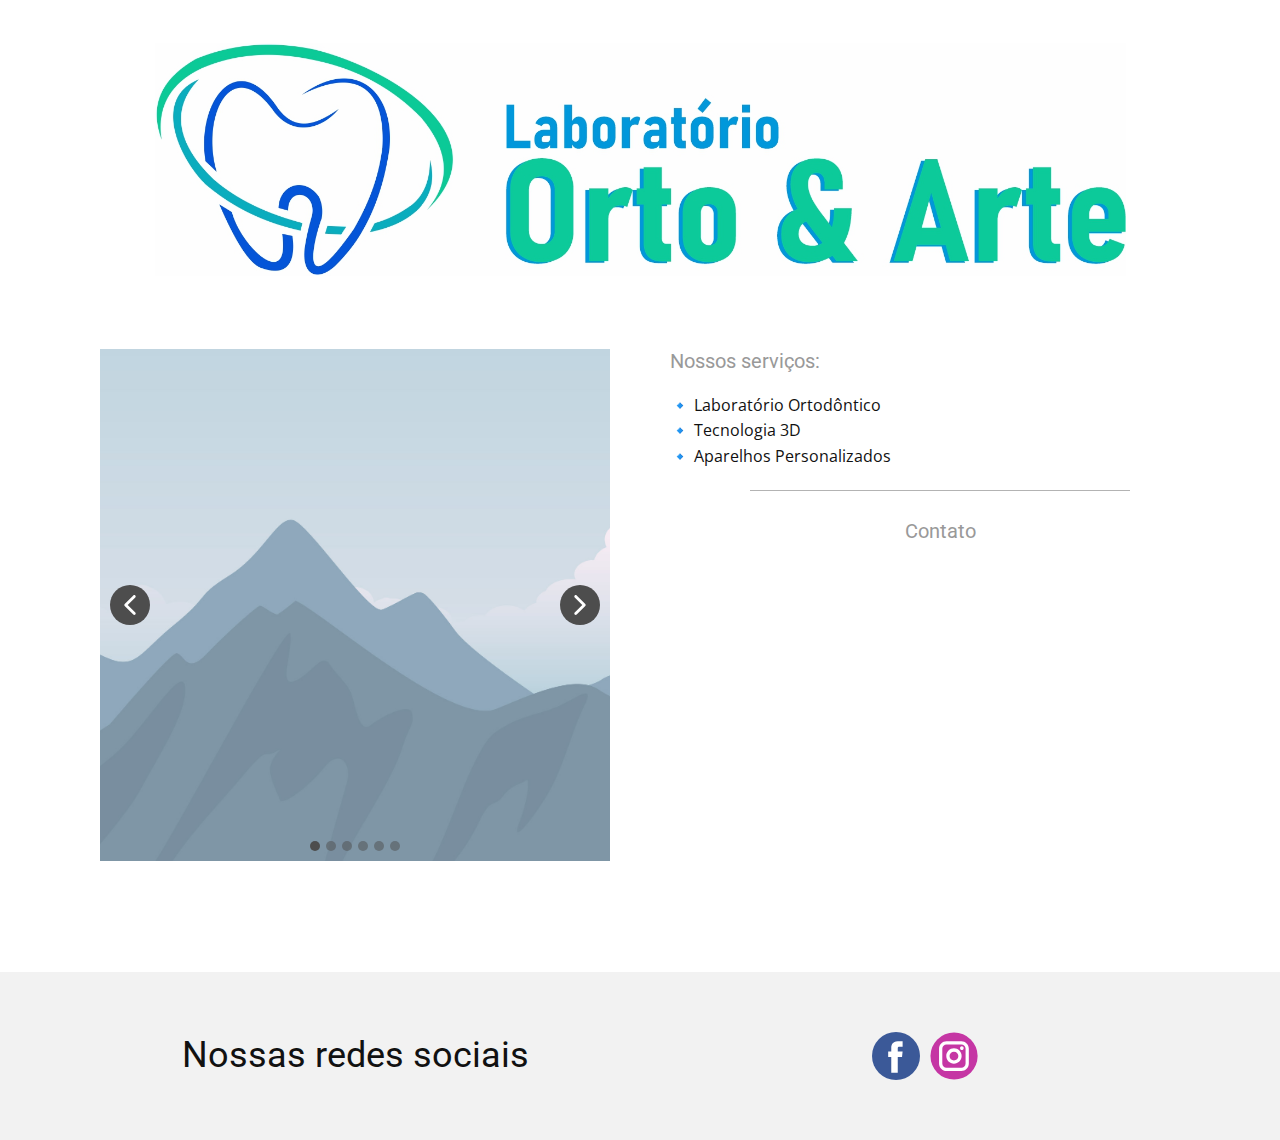
<file: index.html>
<!DOCTYPE html>
<html style="font-size: 16px;" lang="pt-BR">
  <head>
    <meta name="viewport" content="width=device-width, initial-scale=1.0">
    <meta charset="utf-8">
    <meta name="keywords" content="ortodontia campinas aparelhos ortodonticos">
    <meta name="description" content="">
    <meta name="page_type" content="np-template-header-footer-from-plugin">
    <title>Página Inicial</title>
    <link rel="stylesheet" href="nicepage.css" media="screen">
<link rel="stylesheet" href="Página-Inicial.css" media="screen">
    <script class="u-script" type="text/javascript" src="jquery.js" defer=""></script>
    <script class="u-script" type="text/javascript" src="nicepage.js" defer=""></script>
    <meta name="generator" content="Nicepage 3.23.2, nicepage.com">
    <link id="u-theme-google-font" rel="stylesheet" href="https://fonts.googleapis.com/css?family=Roboto:100,100i,300,300i,400,400i,500,500i,700,700i,900,900i|Open+Sans:300,300i,400,400i,600,600i,700,700i,800,800i">
    
    
    
    <script type="application/ld+json">{
		"@context": "http://schema.org",
		"@type": "Organization",
		"name": "Laboratório Orto e Arte",
		"logo": "images/LogoOrtoArteH.jpg"
}</script>
    <meta name="theme-color" content="#478ac9">
    <meta property="og:title" content="Página Inicial">
    <meta property="og:description" content="">
    <meta property="og:type" content="website">
  </head>
  <body data-home-page="Página-Inicial.html" data-home-page-title="Página Inicial" class="u-body"><header class="u-clearfix u-header u-header" id="sec-318b"><div class="u-align-left u-clearfix u-sheet u-valign-middle-lg u-valign-middle-md u-valign-middle-xl u-valign-middle-xs u-sheet-1">
        <a href="https://nicepage.com/k/aesthetic-website-templates" class="u-image u-logo u-image-1" data-image-width="1773" data-image-height="425">
          <img src="images/LogoOrtoArteH.jpg" class="u-logo-image u-logo-image-1">
        </a>
      </div></header>
    <section class="u-align-center u-clearfix u-section-1" id="carousel_97e4">
      <div class="u-clearfix u-sheet u-sheet-1">
        <div class="u-clearfix u-expanded-width u-layout-wrap u-layout-wrap-1">
          <div class="u-layout">
            <div class="u-layout-row">
              <div class="u-container-style u-layout-cell u-size-30 u-layout-cell-1">
                <div class="u-container-layout u-container-layout-1">
                  <div class="u-carousel u-expanded-width u-gallery u-gallery-slider u-layout-carousel u-lightbox u-no-transition u-show-text-on-hover u-gallery-1" data-interval="5000" data-u-ride="carousel" id="carousel-171a">
                    <ol class="u-absolute-hcenter u-carousel-indicators u-carousel-indicators-1">
                      <li data-u-target="#carousel-171a" data-u-slide-to="0" class="u-active u-grey-70 u-shape-circle" style="width: 10px; height: 10px;"></li>
                      <li data-u-target="#carousel-171a" data-u-slide-to="1" class="u-grey-70 u-shape-circle" style="width: 10px; height: 10px;"></li>
                      <li data-u-target="#carousel-171a" data-u-slide-to="2" class="u-grey-70 u-shape-circle" style="width: 10px; height: 10px;"></li>
                      <li data-u-target="#carousel-171a" data-u-slide-to="3" class="u-grey-70 u-shape-circle" style="width: 10px; height: 10px;"></li>
                      <li data-u-target="#carousel-171a" data-u-slide-to="4" class="u-grey-70 u-shape-circle" style="width: 10px; height: 10px;"></li>
                      <li data-u-target="#carousel-171a" data-u-slide-to="5" class="u-grey-70 u-shape-circle" style="width: 10px; height: 10px;"></li>
                    </ol>
                    <div class="u-carousel-inner u-gallery-inner" role="listbox">
                      <div class="u-active u-carousel-item u-effect-fade u-gallery-item u-carousel-item-1">
                        <div class="u-back-slide">
                          <img class="u-back-image u-expanded" src="images/default-image.jpg">
                        </div>
                        <div class="u-align-center u-over-slide u-shading u-valign-bottom u-over-slide-1">
                          <h3 class="u-gallery-heading">Sample Title</h3>
                          <p class="u-gallery-text">Sample Text</p>
                        </div>
                      </div>
                      <div class="u-carousel-item u-effect-fade u-gallery-item u-carousel-item-2">
                        <div class="u-back-slide">
                          <img class="u-back-image u-expanded" src="images/default-image.jpg">
                        </div>
                        <div class="u-align-center u-over-slide u-shading u-valign-bottom u-over-slide-2">
                          <h3 class="u-gallery-heading">Sample Title</h3>
                          <p class="u-gallery-text">Sample Text</p>
                        </div>
                      </div>
                      <div class="u-carousel-item u-effect-fade u-gallery-item u-carousel-item-3">
                        <div class="u-back-slide">
                          <img class="u-back-image u-expanded" src="images/default-image.jpg">
                        </div>
                        <div class="u-align-center u-over-slide u-shading u-valign-bottom u-over-slide-3">
                          <h3 class="u-gallery-heading">Sample Title</h3>
                          <p class="u-gallery-text">Sample Text</p>
                        </div>
                      </div>
                      <div class="u-carousel-item u-effect-fade u-gallery-item u-carousel-item-4">
                        <div class="u-back-slide">
                          <img class="u-back-image u-expanded" src="images/default-image.jpg">
                        </div>
                        <div class="u-align-center u-over-slide u-shading u-valign-bottom u-over-slide-4">
                          <h3 class="u-gallery-heading">Sample Title</h3>
                          <p class="u-gallery-text">Sample Text</p>
                        </div>
                      </div>
                      <div class="u-carousel-item u-effect-fade u-gallery-item u-carousel-item-5">
                        <div class="u-back-slide">
                          <img class="u-back-image u-expanded" src="images/default-image.jpg">
                        </div>
                        <div class="u-align-center u-over-slide u-shading u-valign-bottom u-over-slide-5">
                          <h3 class="u-gallery-heading">Sample Title</h3>
                          <p class="u-gallery-text">Sample Text</p>
                        </div>
                      </div>
                      <div class="u-carousel-item u-effect-fade u-gallery-item u-carousel-item-6">
                        <div class="u-back-slide">
                          <img class="u-back-image u-expanded" src="images/default-image.jpg">
                        </div>
                        <div class="u-align-center u-over-slide u-shading u-valign-bottom u-over-slide-6">
                          <h3 class="u-gallery-heading">Sample Title</h3>
                          <p class="u-gallery-text">Sample Text</p>
                        </div>
                      </div>
                    </div>
                    <a class="u-absolute-vcenter u-carousel-control u-carousel-control-prev u-grey-70 u-icon-circle u-opacity u-opacity-70 u-spacing-10 u-text-white u-carousel-control-1" href="#carousel-171a" role="button" data-u-slide="prev">
                      <span aria-hidden="true">
                        <svg viewBox="0 0 451.847 451.847"><path d="M97.141,225.92c0-8.095,3.091-16.192,9.259-22.366L300.689,9.27c12.359-12.359,32.397-12.359,44.751,0
c12.354,12.354,12.354,32.388,0,44.748L173.525,225.92l171.903,171.909c12.354,12.354,12.354,32.391,0,44.744
c-12.354,12.365-32.386,12.365-44.745,0l-194.29-194.281C100.226,242.115,97.141,234.018,97.141,225.92z"></path></svg>
                      </span>
                      <span class="sr-only">
                        <svg viewBox="0 0 451.847 451.847"><path d="M97.141,225.92c0-8.095,3.091-16.192,9.259-22.366L300.689,9.27c12.359-12.359,32.397-12.359,44.751,0
c12.354,12.354,12.354,32.388,0,44.748L173.525,225.92l171.903,171.909c12.354,12.354,12.354,32.391,0,44.744
c-12.354,12.365-32.386,12.365-44.745,0l-194.29-194.281C100.226,242.115,97.141,234.018,97.141,225.92z"></path></svg>
                      </span>
                    </a>
                    <a class="u-absolute-vcenter u-carousel-control u-carousel-control-next u-grey-70 u-icon-circle u-opacity u-opacity-70 u-spacing-10 u-text-white u-carousel-control-2" href="#carousel-171a" role="button" data-u-slide="next">
                      <span aria-hidden="true">
                        <svg viewBox="0 0 451.846 451.847"><path d="M345.441,248.292L151.154,442.573c-12.359,12.365-32.397,12.365-44.75,0c-12.354-12.354-12.354-32.391,0-44.744
L278.318,225.92L106.409,54.017c-12.354-12.359-12.354-32.394,0-44.748c12.354-12.359,32.391-12.359,44.75,0l194.287,194.284
c6.177,6.18,9.262,14.271,9.262,22.366C354.708,234.018,351.617,242.115,345.441,248.292z"></path></svg>
                      </span>
                      <span class="sr-only">
                        <svg viewBox="0 0 451.846 451.847"><path d="M345.441,248.292L151.154,442.573c-12.359,12.365-32.397,12.365-44.75,0c-12.354-12.354-12.354-32.391,0-44.744
L278.318,225.92L106.409,54.017c-12.354-12.359-12.354-32.394,0-44.748c12.354-12.359,32.391-12.359,44.75,0l194.287,194.284
c6.177,6.18,9.262,14.271,9.262,22.366C354.708,234.018,351.617,242.115,345.441,248.292z"></path></svg>
                      </span>
                    </a>
                  </div>
                </div>
              </div>
              <div class="u-container-style u-layout-cell u-size-30 u-layout-cell-2">
                <div class="u-container-layout u-container-layout-2">
                  <h5 class="u-align-left u-text u-text-grey-40 u-text-1">Nossos serviços:</h5>
                  <p class="u-align-left u-text u-text-2">🔹️ Laboratório Ortodôntico<br>🔹️ Tecnologia 3D<br>🔹️ Aparelhos Personalizados&nbsp;
                  </p>
                  <div class="u-border-1 u-border-grey-30 u-expanded-width-sm u-expanded-width-xs u-line u-line-horizontal u-line-1"></div>
                  <h5 class="u-align-center u-text u-text-grey-40 u-text-3">Contato</h5>
                </div>
              </div>
            </div>
          </div>
        </div>
      </div>
    </section>
    <section class="u-align-center u-clearfix u-grey-5 u-section-2" id="sec-5517">
      <div class="u-clearfix u-sheet u-valign-middle u-sheet-1">
        <div class="u-clearfix u-expanded-width u-layout-wrap u-layout-wrap-1">
          <div class="u-gutter-0 u-layout">
            <div class="u-layout-row">
              <div class="u-align-center u-container-style u-layout-cell u-left-cell u-size-30 u-layout-cell-1">
                <div class="u-container-layout u-valign-middle u-container-layout-1">
                  <h2 class="u-text u-text-default u-text-1">Nossas redes sociais</h2>
                </div>
              </div>
              <div class="u-align-center u-container-style u-layout-cell u-right-cell u-size-30 u-layout-cell-2">
                <div class="u-container-layout u-valign-middle u-container-layout-2">
                  <div class="u-social-icons u-spacing-10 u-social-icons-1">
                    <a class="u-social-url" title="facebook" target="_blank" href="https://www.facebook.com/labortoearte/"><span class="u-icon u-social-facebook u-social-icon u-icon-1"><svg class="u-svg-link" preserveAspectRatio="xMidYMin slice" viewBox="0 0 112.196 112.196" style=""><use xmlns:xlink="http://www.w3.org/1999/xlink" xlink:href="#svg-194c"></use></svg><svg class="u-svg-content" viewBox="0 0 112.196 112.196" x="0px" y="0px" id="svg-194c" style="enable-background:new 0 0 112.196 112.196;"><g><circle style="fill:currentColor;" cx="56.098" cy="56.098" r="56.098"></circle><path style="fill:#FFFFFF;" d="M70.201,58.294h-10.01v36.672H45.025V58.294h-7.213V45.406h7.213v-8.34   c0-5.964,2.833-15.303,15.301-15.303L71.56,21.81v12.51h-8.151c-1.337,0-3.217,0.668-3.217,3.513v7.585h11.334L70.201,58.294z"></path>
</g></svg></span>
                    </a>
                    <a class="u-social-url" target="_blank" title="Instagram" href="https://www.instagram.com/labortoearte/"><span class="u-icon u-social-icon u-social-instagram u-icon-2"><svg class="u-svg-link" preserveAspectRatio="xMidYMin slice" viewBox="0 0 112 112" style=""><use xmlns:xlink="http://www.w3.org/1999/xlink" xlink:href="#svg-7eb4"></use></svg><svg class="u-svg-content" viewBox="0 0 112 112" x="0" y="0" id="svg-7eb4"><circle fill="currentColor" cx="56.1" cy="56.1" r="55"></circle><path fill="#FFFFFF" d="M55.9,38.2c-9.9,0-17.9,8-17.9,17.9C38,66,46,74,55.9,74c9.9,0,17.9-8,17.9-17.9C73.8,46.2,65.8,38.2,55.9,38.2
            z M55.9,66.4c-5.7,0-10.3-4.6-10.3-10.3c-0.1-5.7,4.6-10.3,10.3-10.3c5.7,0,10.3,4.6,10.3,10.3C66.2,61.8,61.6,66.4,55.9,66.4z"></path><path fill="#FFFFFF" d="M74.3,33.5c-2.3,0-4.2,1.9-4.2,4.2s1.9,4.2,4.2,4.2s4.2-1.9,4.2-4.2S76.6,33.5,74.3,33.5z"></path><path fill="#FFFFFF" d="M73.1,21.3H38.6c-9.7,0-17.5,7.9-17.5,17.5v34.5c0,9.7,7.9,17.6,17.5,17.6h34.5c9.7,0,17.5-7.9,17.5-17.5V38.8
            C90.6,29.1,82.7,21.3,73.1,21.3z M83,73.3c0,5.5-4.5,9.9-9.9,9.9H38.6c-5.5,0-9.9-4.5-9.9-9.9V38.8c0-5.5,4.5-9.9,9.9-9.9h34.5
            c5.5,0,9.9,4.5,9.9,9.9V73.3z"></path></svg></span>
                    </a>
                  </div>
                </div>
              </div>
            </div>
          </div>
        </div>
      </div>
    </section>
    
    
    
  </body>
</html>
</file>
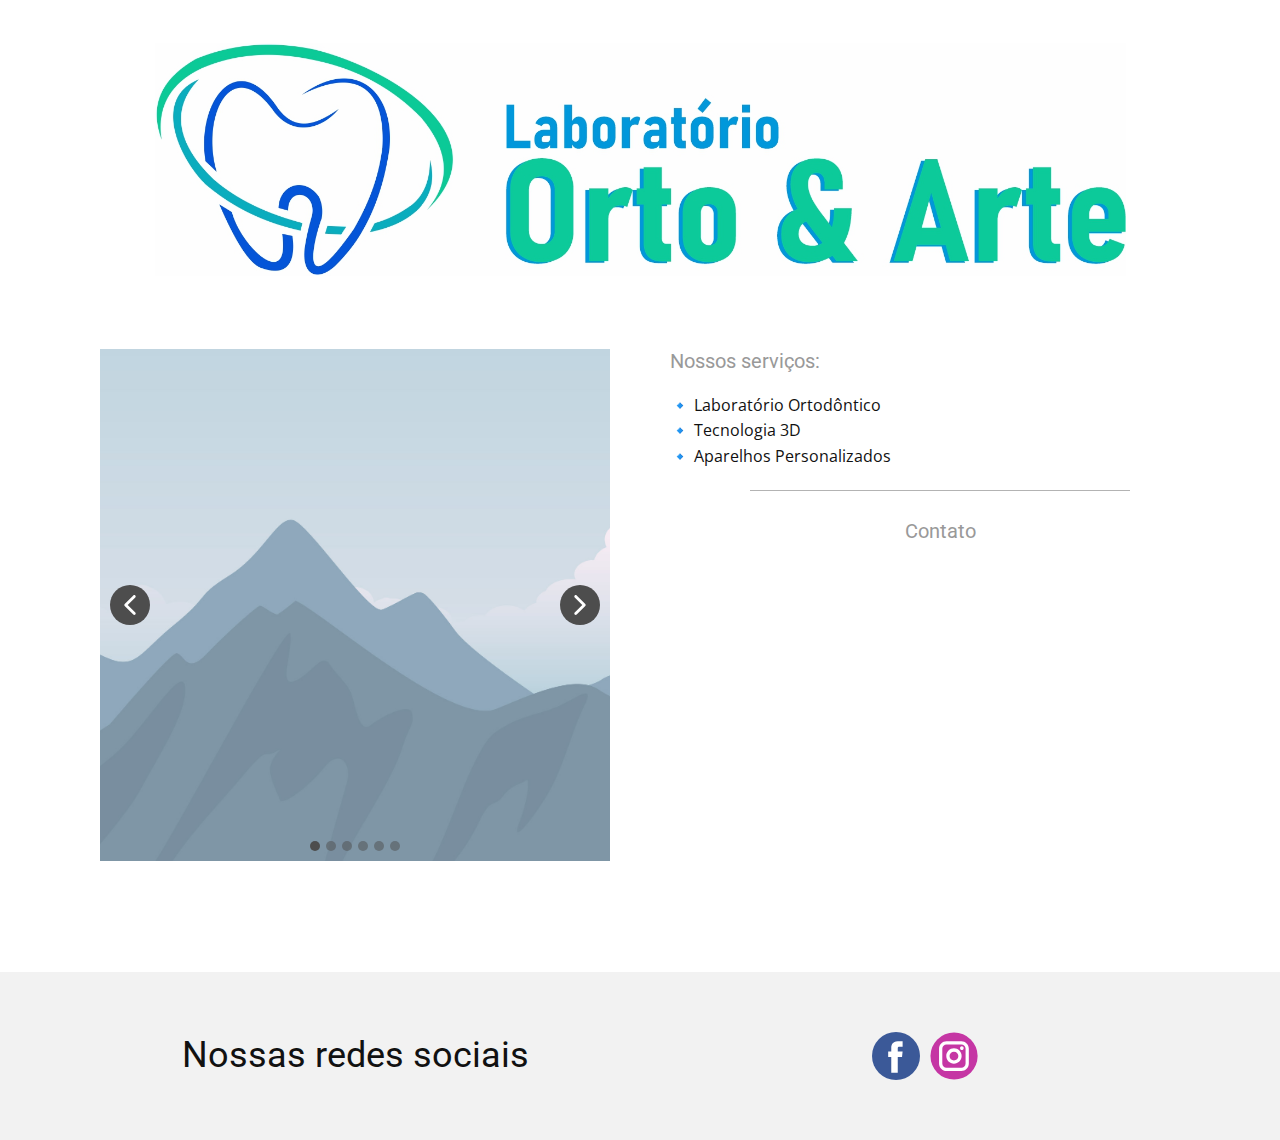
<file: Página-Inicial.html>
<!DOCTYPE html>
<html style="font-size: 16px;" lang="pt-BR">
  <head>
    <meta name="viewport" content="width=device-width, initial-scale=1.0">
    <meta charset="utf-8">
    <meta name="keywords" content="ortodontia campinas aparelhos ortodonticos">
    <meta name="description" content="">
    <meta name="page_type" content="np-template-header-footer-from-plugin">
    <title>Página Inicial</title>
    <link rel="stylesheet" href="nicepage.css" media="screen">
<link rel="stylesheet" href="Página-Inicial.css" media="screen">
    <script class="u-script" type="text/javascript" src="jquery.js" defer=""></script>
    <script class="u-script" type="text/javascript" src="nicepage.js" defer=""></script>
    <meta name="generator" content="Nicepage 3.23.2, nicepage.com">
    <link id="u-theme-google-font" rel="stylesheet" href="https://fonts.googleapis.com/css?family=Roboto:100,100i,300,300i,400,400i,500,500i,700,700i,900,900i|Open+Sans:300,300i,400,400i,600,600i,700,700i,800,800i">
    
    
    
    <script type="application/ld+json">{
		"@context": "http://schema.org",
		"@type": "Organization",
		"name": "Laboratório Orto e Arte",
		"logo": "images/LogoOrtoArteH.jpg"
}</script>
    <meta name="theme-color" content="#478ac9">
    <meta property="og:title" content="Página Inicial">
    <meta property="og:description" content="">
    <meta property="og:type" content="website">
  </head>
  <body class="u-body"><header class="u-clearfix u-header u-header" id="sec-318b"><div class="u-align-left u-clearfix u-sheet u-valign-middle-lg u-valign-middle-md u-valign-middle-xl u-valign-middle-xs u-sheet-1">
        <a href="https://nicepage.com/k/aesthetic-website-templates" class="u-image u-logo u-image-1" data-image-width="1773" data-image-height="425">
          <img src="images/LogoOrtoArteH.jpg" class="u-logo-image u-logo-image-1">
        </a>
      </div></header>
    <section class="u-align-center u-clearfix u-section-1" id="carousel_97e4">
      <div class="u-clearfix u-sheet u-sheet-1">
        <div class="u-clearfix u-expanded-width u-layout-wrap u-layout-wrap-1">
          <div class="u-layout">
            <div class="u-layout-row">
              <div class="u-container-style u-layout-cell u-size-30 u-layout-cell-1">
                <div class="u-container-layout u-container-layout-1">
                  <div class="u-carousel u-expanded-width u-gallery u-gallery-slider u-layout-carousel u-lightbox u-no-transition u-show-text-on-hover u-gallery-1" data-interval="5000" data-u-ride="carousel" id="carousel-171a">
                    <ol class="u-absolute-hcenter u-carousel-indicators u-carousel-indicators-1">
                      <li data-u-target="#carousel-171a" data-u-slide-to="0" class="u-active u-grey-70 u-shape-circle" style="width: 10px; height: 10px;"></li>
                      <li data-u-target="#carousel-171a" data-u-slide-to="1" class="u-grey-70 u-shape-circle" style="width: 10px; height: 10px;"></li>
                      <li data-u-target="#carousel-171a" data-u-slide-to="2" class="u-grey-70 u-shape-circle" style="width: 10px; height: 10px;"></li>
                      <li data-u-target="#carousel-171a" data-u-slide-to="3" class="u-grey-70 u-shape-circle" style="width: 10px; height: 10px;"></li>
                      <li data-u-target="#carousel-171a" data-u-slide-to="4" class="u-grey-70 u-shape-circle" style="width: 10px; height: 10px;"></li>
                      <li data-u-target="#carousel-171a" data-u-slide-to="5" class="u-grey-70 u-shape-circle" style="width: 10px; height: 10px;"></li>
                    </ol>
                    <div class="u-carousel-inner u-gallery-inner" role="listbox">
                      <div class="u-active u-carousel-item u-effect-fade u-gallery-item u-carousel-item-1">
                        <div class="u-back-slide">
                          <img class="u-back-image u-expanded" src="images/default-image.jpg">
                        </div>
                        <div class="u-align-center u-over-slide u-shading u-valign-bottom u-over-slide-1">
                          <h3 class="u-gallery-heading">Sample Title</h3>
                          <p class="u-gallery-text">Sample Text</p>
                        </div>
                      </div>
                      <div class="u-carousel-item u-effect-fade u-gallery-item u-carousel-item-2">
                        <div class="u-back-slide">
                          <img class="u-back-image u-expanded" src="images/default-image.jpg">
                        </div>
                        <div class="u-align-center u-over-slide u-shading u-valign-bottom u-over-slide-2">
                          <h3 class="u-gallery-heading">Sample Title</h3>
                          <p class="u-gallery-text">Sample Text</p>
                        </div>
                      </div>
                      <div class="u-carousel-item u-effect-fade u-gallery-item u-carousel-item-3">
                        <div class="u-back-slide">
                          <img class="u-back-image u-expanded" src="images/default-image.jpg">
                        </div>
                        <div class="u-align-center u-over-slide u-shading u-valign-bottom u-over-slide-3">
                          <h3 class="u-gallery-heading">Sample Title</h3>
                          <p class="u-gallery-text">Sample Text</p>
                        </div>
                      </div>
                      <div class="u-carousel-item u-effect-fade u-gallery-item u-carousel-item-4">
                        <div class="u-back-slide">
                          <img class="u-back-image u-expanded" src="images/default-image.jpg">
                        </div>
                        <div class="u-align-center u-over-slide u-shading u-valign-bottom u-over-slide-4">
                          <h3 class="u-gallery-heading">Sample Title</h3>
                          <p class="u-gallery-text">Sample Text</p>
                        </div>
                      </div>
                      <div class="u-carousel-item u-effect-fade u-gallery-item u-carousel-item-5">
                        <div class="u-back-slide">
                          <img class="u-back-image u-expanded" src="images/default-image.jpg">
                        </div>
                        <div class="u-align-center u-over-slide u-shading u-valign-bottom u-over-slide-5">
                          <h3 class="u-gallery-heading">Sample Title</h3>
                          <p class="u-gallery-text">Sample Text</p>
                        </div>
                      </div>
                      <div class="u-carousel-item u-effect-fade u-gallery-item u-carousel-item-6">
                        <div class="u-back-slide">
                          <img class="u-back-image u-expanded" src="images/default-image.jpg">
                        </div>
                        <div class="u-align-center u-over-slide u-shading u-valign-bottom u-over-slide-6">
                          <h3 class="u-gallery-heading">Sample Title</h3>
                          <p class="u-gallery-text">Sample Text</p>
                        </div>
                      </div>
                    </div>
                    <a class="u-absolute-vcenter u-carousel-control u-carousel-control-prev u-grey-70 u-icon-circle u-opacity u-opacity-70 u-spacing-10 u-text-white u-carousel-control-1" href="#carousel-171a" role="button" data-u-slide="prev">
                      <span aria-hidden="true">
                        <svg viewBox="0 0 451.847 451.847"><path d="M97.141,225.92c0-8.095,3.091-16.192,9.259-22.366L300.689,9.27c12.359-12.359,32.397-12.359,44.751,0
c12.354,12.354,12.354,32.388,0,44.748L173.525,225.92l171.903,171.909c12.354,12.354,12.354,32.391,0,44.744
c-12.354,12.365-32.386,12.365-44.745,0l-194.29-194.281C100.226,242.115,97.141,234.018,97.141,225.92z"></path></svg>
                      </span>
                      <span class="sr-only">
                        <svg viewBox="0 0 451.847 451.847"><path d="M97.141,225.92c0-8.095,3.091-16.192,9.259-22.366L300.689,9.27c12.359-12.359,32.397-12.359,44.751,0
c12.354,12.354,12.354,32.388,0,44.748L173.525,225.92l171.903,171.909c12.354,12.354,12.354,32.391,0,44.744
c-12.354,12.365-32.386,12.365-44.745,0l-194.29-194.281C100.226,242.115,97.141,234.018,97.141,225.92z"></path></svg>
                      </span>
                    </a>
                    <a class="u-absolute-vcenter u-carousel-control u-carousel-control-next u-grey-70 u-icon-circle u-opacity u-opacity-70 u-spacing-10 u-text-white u-carousel-control-2" href="#carousel-171a" role="button" data-u-slide="next">
                      <span aria-hidden="true">
                        <svg viewBox="0 0 451.846 451.847"><path d="M345.441,248.292L151.154,442.573c-12.359,12.365-32.397,12.365-44.75,0c-12.354-12.354-12.354-32.391,0-44.744
L278.318,225.92L106.409,54.017c-12.354-12.359-12.354-32.394,0-44.748c12.354-12.359,32.391-12.359,44.75,0l194.287,194.284
c6.177,6.18,9.262,14.271,9.262,22.366C354.708,234.018,351.617,242.115,345.441,248.292z"></path></svg>
                      </span>
                      <span class="sr-only">
                        <svg viewBox="0 0 451.846 451.847"><path d="M345.441,248.292L151.154,442.573c-12.359,12.365-32.397,12.365-44.75,0c-12.354-12.354-12.354-32.391,0-44.744
L278.318,225.92L106.409,54.017c-12.354-12.359-12.354-32.394,0-44.748c12.354-12.359,32.391-12.359,44.75,0l194.287,194.284
c6.177,6.18,9.262,14.271,9.262,22.366C354.708,234.018,351.617,242.115,345.441,248.292z"></path></svg>
                      </span>
                    </a>
                  </div>
                </div>
              </div>
              <div class="u-container-style u-layout-cell u-size-30 u-layout-cell-2">
                <div class="u-container-layout u-container-layout-2">
                  <h5 class="u-align-left u-text u-text-grey-40 u-text-1">Nossos serviços:</h5>
                  <p class="u-align-left u-text u-text-2">🔹️ Laboratório Ortodôntico<br>🔹️ Tecnologia 3D<br>🔹️ Aparelhos Personalizados&nbsp;
                  </p>
                  <div class="u-border-1 u-border-grey-30 u-expanded-width-sm u-expanded-width-xs u-line u-line-horizontal u-line-1"></div>
                  <h5 class="u-align-center u-text u-text-grey-40 u-text-3">Contato</h5>
                </div>
              </div>
            </div>
          </div>
        </div>
      </div>
    </section>
    <section class="u-align-center u-clearfix u-grey-5 u-section-2" id="sec-5517">
      <div class="u-clearfix u-sheet u-valign-middle u-sheet-1">
        <div class="u-clearfix u-expanded-width u-layout-wrap u-layout-wrap-1">
          <div class="u-gutter-0 u-layout">
            <div class="u-layout-row">
              <div class="u-align-center u-container-style u-layout-cell u-left-cell u-size-30 u-layout-cell-1">
                <div class="u-container-layout u-valign-middle u-container-layout-1">
                  <h2 class="u-text u-text-default u-text-1">Nossas redes sociais</h2>
                </div>
              </div>
              <div class="u-align-center u-container-style u-layout-cell u-right-cell u-size-30 u-layout-cell-2">
                <div class="u-container-layout u-valign-middle u-container-layout-2">
                  <div class="u-social-icons u-spacing-10 u-social-icons-1">
                    <a class="u-social-url" title="facebook" target="_blank" href="https://www.facebook.com/labortoearte/"><span class="u-icon u-social-facebook u-social-icon u-icon-1"><svg class="u-svg-link" preserveAspectRatio="xMidYMin slice" viewBox="0 0 112.196 112.196" style=""><use xmlns:xlink="http://www.w3.org/1999/xlink" xlink:href="#svg-194c"></use></svg><svg class="u-svg-content" viewBox="0 0 112.196 112.196" x="0px" y="0px" id="svg-194c" style="enable-background:new 0 0 112.196 112.196;"><g><circle style="fill:currentColor;" cx="56.098" cy="56.098" r="56.098"></circle><path style="fill:#FFFFFF;" d="M70.201,58.294h-10.01v36.672H45.025V58.294h-7.213V45.406h7.213v-8.34   c0-5.964,2.833-15.303,15.301-15.303L71.56,21.81v12.51h-8.151c-1.337,0-3.217,0.668-3.217,3.513v7.585h11.334L70.201,58.294z"></path>
</g></svg></span>
                    </a>
                    <a class="u-social-url" target="_blank" title="Instagram" href="https://www.instagram.com/labortoearte/"><span class="u-icon u-social-icon u-social-instagram u-icon-2"><svg class="u-svg-link" preserveAspectRatio="xMidYMin slice" viewBox="0 0 112 112" style=""><use xmlns:xlink="http://www.w3.org/1999/xlink" xlink:href="#svg-7eb4"></use></svg><svg class="u-svg-content" viewBox="0 0 112 112" x="0" y="0" id="svg-7eb4"><circle fill="currentColor" cx="56.1" cy="56.1" r="55"></circle><path fill="#FFFFFF" d="M55.9,38.2c-9.9,0-17.9,8-17.9,17.9C38,66,46,74,55.9,74c9.9,0,17.9-8,17.9-17.9C73.8,46.2,65.8,38.2,55.9,38.2
            z M55.9,66.4c-5.7,0-10.3-4.6-10.3-10.3c-0.1-5.7,4.6-10.3,10.3-10.3c5.7,0,10.3,4.6,10.3,10.3C66.2,61.8,61.6,66.4,55.9,66.4z"></path><path fill="#FFFFFF" d="M74.3,33.5c-2.3,0-4.2,1.9-4.2,4.2s1.9,4.2,4.2,4.2s4.2-1.9,4.2-4.2S76.6,33.5,74.3,33.5z"></path><path fill="#FFFFFF" d="M73.1,21.3H38.6c-9.7,0-17.5,7.9-17.5,17.5v34.5c0,9.7,7.9,17.6,17.5,17.6h34.5c9.7,0,17.5-7.9,17.5-17.5V38.8
            C90.6,29.1,82.7,21.3,73.1,21.3z M83,73.3c0,5.5-4.5,9.9-9.9,9.9H38.6c-5.5,0-9.9-4.5-9.9-9.9V38.8c0-5.5,4.5-9.9,9.9-9.9h34.5
            c5.5,0,9.9,4.5,9.9,9.9V73.3z"></path></svg></span>
                    </a>
                  </div>
                </div>
              </div>
            </div>
          </div>
        </div>
      </div>
    </section>
    
    
    
  </body>
</html>
</file>
